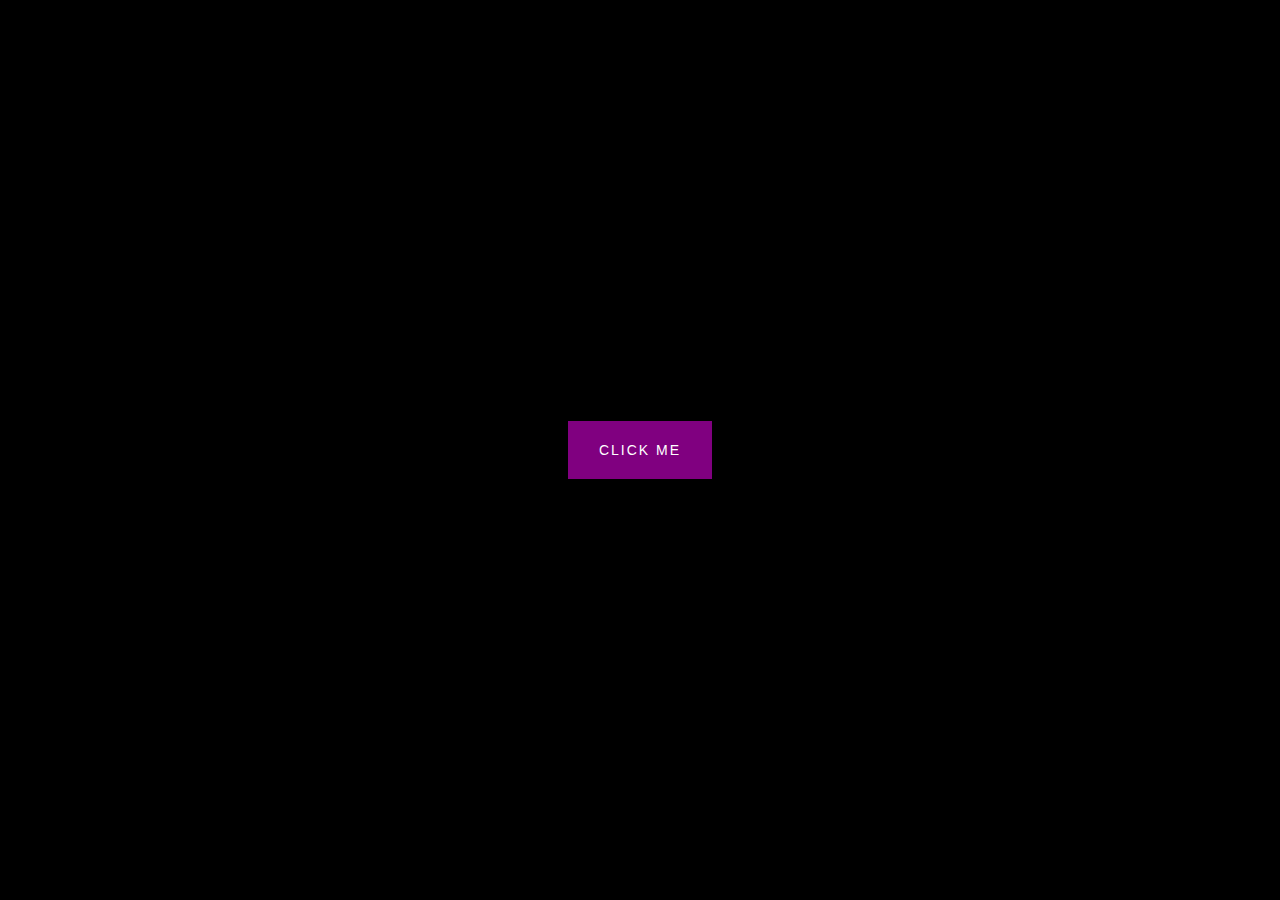
<file: index.html>
<<!DOCTYPE html>
<html lang="en">
    <head>
        <meta charset="utf-8">
        <meta http-equiv="X-UA-Compatible" content="IE=edge">
        <title></title>
        <meta name="description" content="">
        <meta name="viewport" content="width=device-width, initial-scale=1">
        <link rel="stylesheet" href="style.css">
        
    </head>
    <body>
        <button class="ripple">Click me
        </button>
        
        <script src="script.js"></script>
    </body>
</html>>
</file>
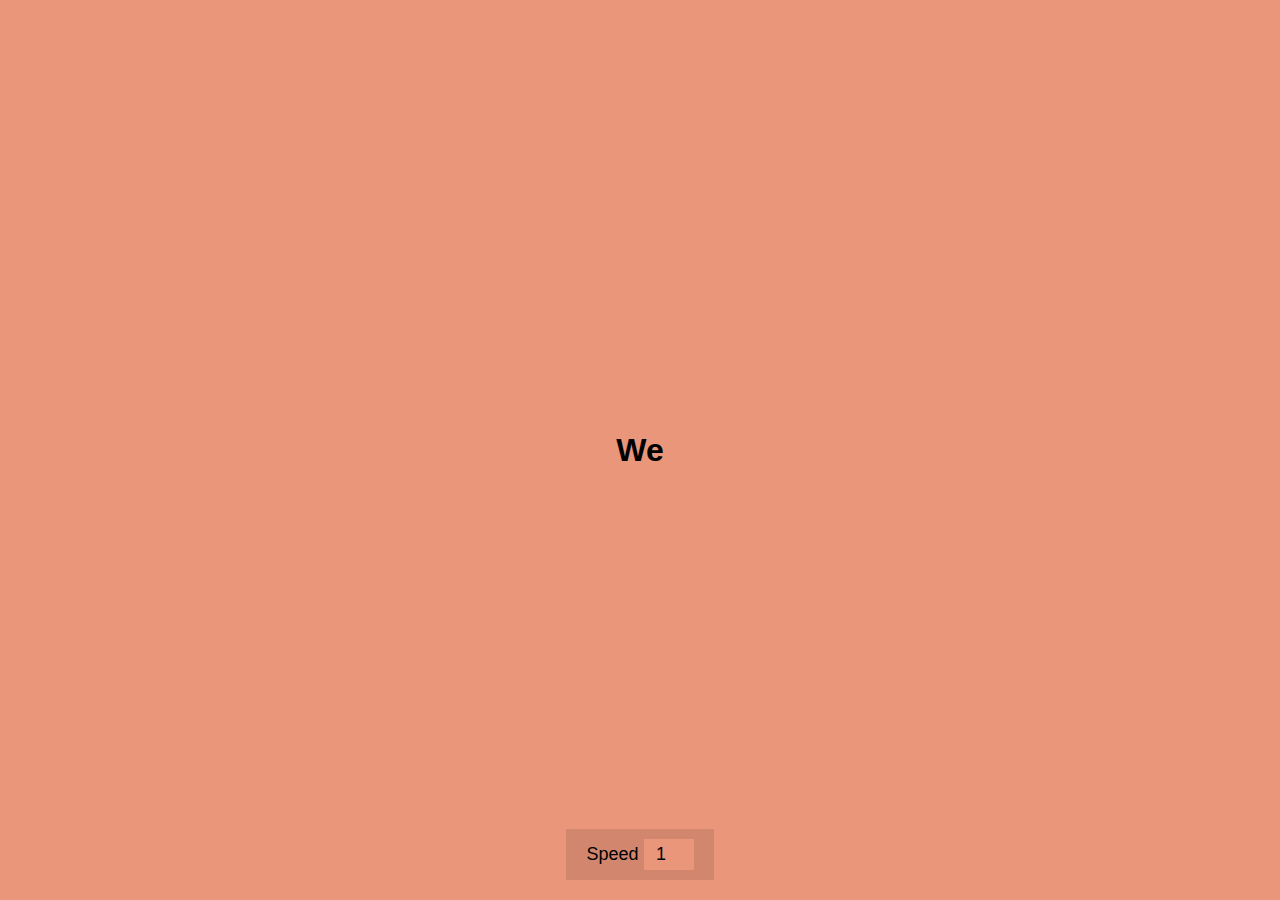
<file: AutoTextEffect/index.html>
<!DOCTYPE html>

<html>
    <head>
        <meta charset="utf-8">
        <meta http-equiv="X-UA-Compatible" content="IE=edge">
        <title>Auto text effect</title>
        <meta name="description" content="">
        <meta name="viewport" content="width=device-width, initial-scale=1">
        <link rel="stylesheet" href="style.css">
    </head>
    <body>
       
        <h1 id="text">Starting...</h1>
        <div>
            <label for ="speed">Speed</label>
            <input type="number" name="speed" id="speed" value="1"
            min="1" max="5" step="1">
        </div>
        <script src="script.js" ></script>
    </body>
</html>
</file>
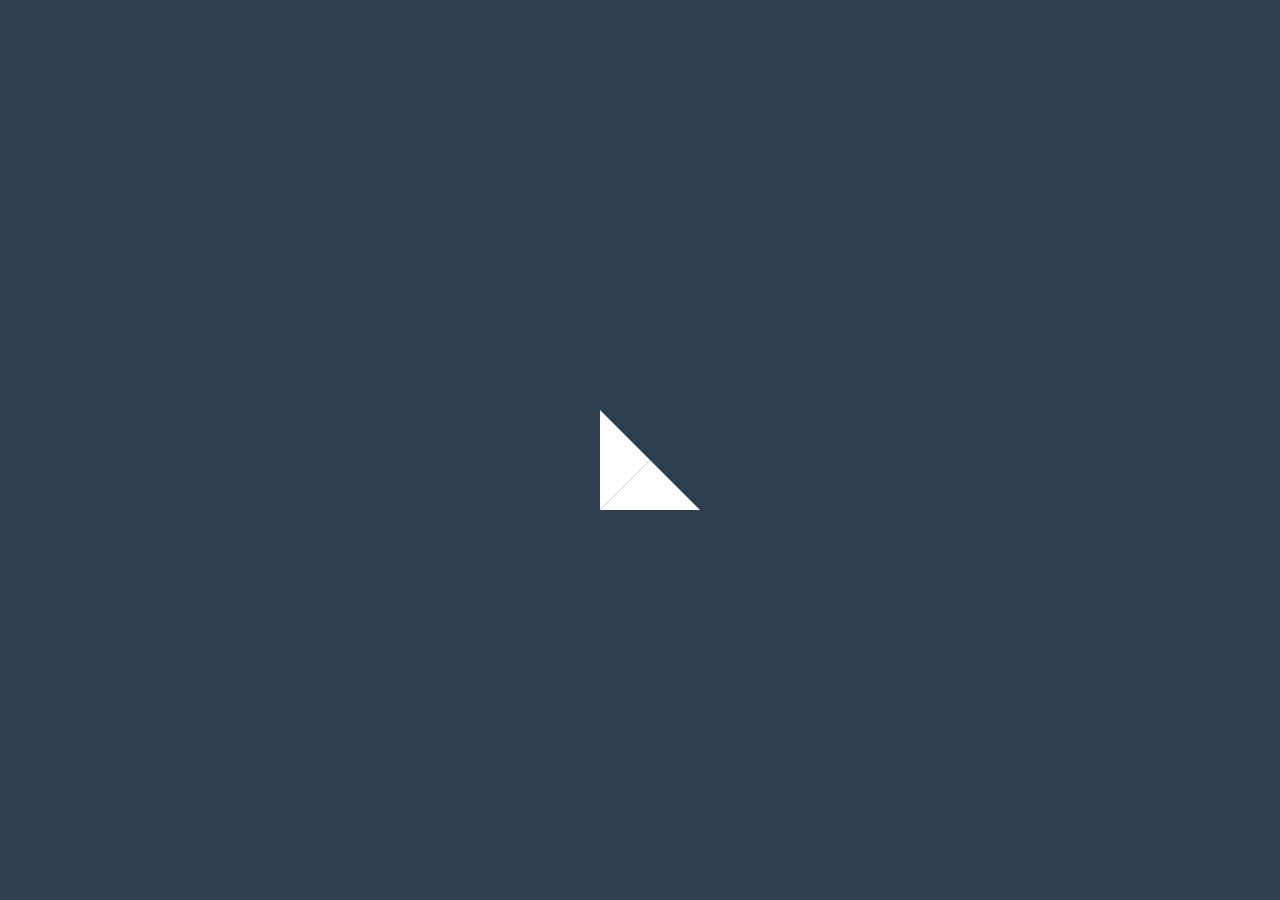
<file: CssLoader/index.html>
<!DOCTYPE html>

<html>
    <head>
        <meta charset="utf-8">
        <meta http-equiv="X-UA-Compatible" content="IE=edge">
        <title>kinetic loader</title>
        <meta name="description" content="">
        <meta name="viewport" content="width=device-width, initial-scale=1">
        <link rel="stylesheet" href="style.css">
    </head>
    <body>
        <div class="kinetic"></div>
        <script src="" async defer></script>
    </body>
</html>
</file>
<file: style.css>
* {
  box-sizing: border-box
}


body {
    background-color: #000;
    font-family: "Roboto", sans-serif;
    display: flex;
    flex-direction:column;
    align-items: center;
    justify-content:center;
    height: 100vh;
    overflow: hidden;
    margin: 0;

}

button {
    background-color: purple;
    color: #fff;
    border: 1px purple solid;
    font-size: 14px;
    text-transform: uppercase ;
    letter-spacing: 2px;
    padding: 20px 30px;
    overflow: hidden;
    margin: 10px 0;
    position: relative;

}

button:focus {
    outline: none;
}

button .circle{
    position: absolute;
    background-color: #fff;
    width: 100px;
    height: 100px;
    border-radius: 50%;
    transform: translate(-50%,-50%) scale(0);
    animation: scale .5s ease-out

}

@keyframes scale{
    to {
        transform: translate(-50%,-50%) scale(3);
        opacity: 0;

    }
}
</file>
<file: AutoTextEffect/style.css>
* {
    box-sizing: border-box;
}

body {
    background-color: darksalmon;
    font-family: sans-serif;
    display: flex;
    flex-direction: column;
    align-items: center;
    justify-content: center;
    height: 100vh;
    overflow: hidden;
    margin: 0;

}

div {
    position: absolute;
    bottom: 20px;
    background : rgba(0,0,0,0.1);
    padding: 10px 20px;
    font-size: 18px;
}


input {
    width:50px;
    padding: 5px;
    font-size:18px;
    background-color: darksalmon;
    border: none;
    text-align: center;
}


input:focus {
    outline:none;
}
</file>
<file: CssLoader/style.css>
* {
    box-sizing: border-box;
}

body{
    background-color: #2c3e50;
    display: flex;
    align-items : center;
    justify-content: center;
    height: 100vh;
    overflow: hidden;
    margin: 0;
}

.kinetic {
    position: relative;
    height: 80px;
    width: 80px;
}

.kinetic::after, .kinetic::before {
 content: '';
 position: absolute;
 top: 0;
 left: 0;
 width: 0;
 height: 0;
 border: 50px solid transparent;
 border-bottom-color: #fff ;
 animation: rotateA 2s linear infinite 0.5s;
}


.kinetic::before {
    transform: rotate(90deg);
    animation: rotateB 2s linear infinite;
}

@keyframes rotateA {
    0%, 25%{
        transform: rotate(0deg);
    }

    50%, 75% {
        transform: rotate(180deg);
    }

    100% {
        transform: rotate(360deg);
    }
}

@keyframes rotateB {
    0%, 25%{
        transform: rotate(90deg)
    }

    50%, 75% {
        transform: rotate(270deg);
    }

    100% {
        transform: rotate(450deg);
    }
}
</file>
